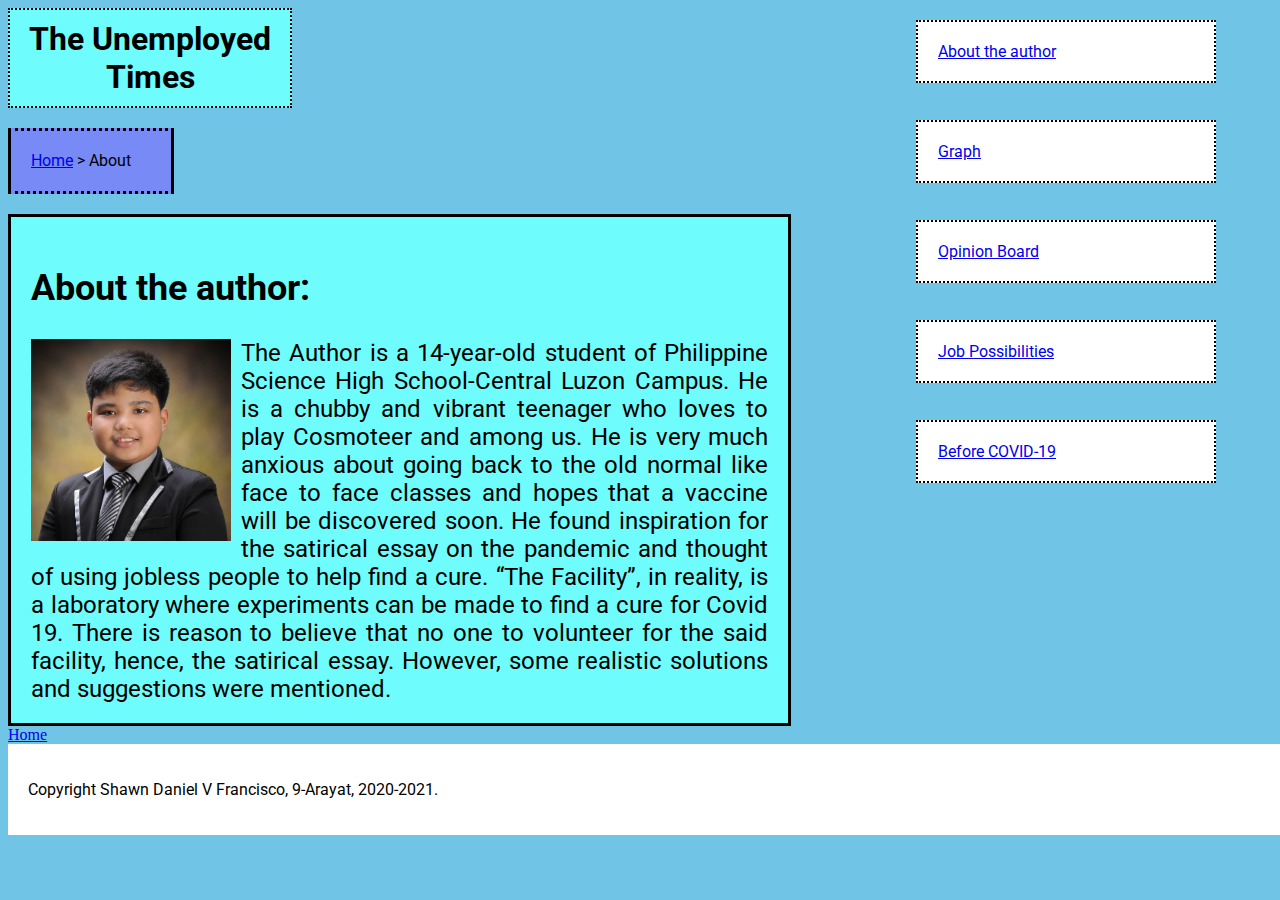
<file: About.html>
<! DOCTYPE html>
<html>
<head>
	<title>About</title>
	<link rel="stylesheet" href="about.css">
	<link href="https://fonts.googleapis.com/css2?family=Roboto&display=swap" rel="stylesheet">
</head>
<body>
	<a name="top"></a>
	<h1>The Unemployed Times</h1>
	<div id="a">
		<a href="index.html">Home</a> > About
	</div>
	<div id="b" class="col-7">
		<h2> About the author:</h2>
		The Author is a 14-year-old student of  <img id="coffee" src="shawn grad pix.jpg">Philippine Science High School-Central Luzon Campus. He is a chubby and vibrant teenager who loves to play Cosmoteer and among us. He is very much anxious about going back to the old normal like face to face classes and hopes that a vaccine will be discovered soon.
		He found inspiration for the satirical essay on the pandemic and thought of using jobless people to help find a cure. “The Facility”, in reality, is a laboratory where experiments can be made to find a cure for Covid 19. There is reason to believe that no one to volunteer for the said facility, hence, the satirical essay. However, some realistic solutions and suggestions were mentioned.
	</div>
	<a href="index.html">Home</a>
	<div id="links" class="col-s-12">
		<div id="chart" class="links">
			<a href="about.html">About the author</a>
		</div>
		<div id="graph" class="links">
			<a href="graph.html">Graph</a>
		</div>
		<div id="opinion" class="links">
			<a href="content1.html">Opinion Board</a>
		</div>
		<div id="job" class="links">
			<a href="https://ph.indeed.com/">Job Possibilities</a>
		</div>
		<div id="before" class="links">
			<a href="content2.html">Before COVID-19</a>
		</div>
	</div>
	<div id="c" class="col-12">
		<p>Copyright Shawn Daniel V Francisco, 9-Arayat, 2020-2021.</p>
	</div>
</body>
</html>
</file>
<file: about.css>
[class*="col-"] {
  width: 93%;
}

@media only screen and (min-width: 768px) {
	/* For desktop: */
	.col-1 {width: 8.33%;}
	.col-2 {width: 16.66%;}
	.col-3 {width: 25%;}
	.col-4 {width: 33.33%;}
	.col-5 {width: 41.66%;}
	.col-6 {width: 50%;}
	.col-7 {width: 58.33%;}
	.col-8 {width: 66.66%;}
	.col-9 {width: 75%;}
	.col-10 {width: 83.33%;}
	.col-11 {width: 91.66%;}
	.col-12 {width: 100%;}
	.links {position: absolute; width: 20%;}
}
@media only screen and (max-width: 768px) {
	.links {font-size: 50px;}
}
body {
	background-color: #70C5E6;
}

h1 {
	background-color: #6FFCFC;
	text-align: center;
	font-family: 'Roboto', sans-serif;
	border-style: dotted;
	border-width: 2px;
	padding-top: 10px;
	padding-right: 15px;
	padding-bottom: 10px;
	padding-left: 15px;
	width: 250px;
	margin-bottom: 20px;
}
#a {
	background-color: #788AF5;
	font-family: 'Roboto', sans-serif;
	padding-top: 20px;
	padding-right: 20px;
	padding-bottom: 20px;
	padding-left: 20px;
	border-top-style: dotted;
	border-right-style: solid;
	border-bottom-style: dotted;
	border-left-style: solid;
	border-width: 3px;
	border-color: black;
	width: 120px;
	height: 20px;
	text-align: justify;
	margin-bottom: 20px;
}
#b {
	background-color: #6FFCFC;
	font-family: 'Roboto', sans-serif;
	padding-top: 20px;
	padding-right: 20px;
	padding-bottom: 20px;
	padding-left: 20px;
	border-style: solid;
	border-width: 3px;
	border-color: black;
	text-align: justify;
	font-size: 1.5em;
}
#coffee {
	float: left;
	width: 200;
	margin-right: 10px;
}
#c {
	background-color: #FFFFFF;
	font-family: 'Roboto', sans-serif;
	position: sticky;
	bottom: 0%;
	text-align: justify;
	padding-top: 20px;
	padding-right: 20px;
	padding-bottom: 20px;
	padding-left: 20px;
}
#links {
	background-color: #FFFFFF;
	border-color: black;
}
#chart {
	background-color: #FFFFFF;
	font-family: 'Roboto', sans-serif;
	padding-top: 20px;
	padding-right: 20px;
	padding-bottom: 20px;
	padding-left: 20px;
	border-style: dotted;
	border-width: 2px;
	border-color: black;
	top: 20px;
	right: 5%;
	text-align: justify;
}
#graph {
	background-color: #FFFFFF;
	font-family: 'Roboto', sans-serif;
	padding-top: 20px;
	padding-right: 20px;
	padding-bottom: 20px;
	padding-left: 20px;
	border-style: dotted;
	border-width: 2px;
	border-color: black;
	top: 120px;
	right: 5%;
	text-align: justify;
}
#opinion {
	background-color: #FFFFFF;
	font-family: 'Roboto', sans-serif;
	padding-top: 20px;
	padding-right: 20px;
	padding-bottom: 20px;
	padding-left: 20px;
	border-style: dotted;
	border-width: 2px;
	border-color: black;
	top: 220px;
	right: 5%;
	text-align: justify;
}
#job {
	background-color: #FFFFFF;
	font-family: 'Roboto', sans-serif;
	padding-top: 20px;
	padding-right: 20px;
	padding-bottom: 20px;
	padding-left: 20px;
	border-style: dotted;
	border-width: 2px;
	border-color: black;
	top: 320px;
	right: 5%;
	text-align: justify;
}
#before {
	background-color: #FFFFFF;
	font-family: 'Roboto', sans-serif;
	padding-top: 20px;
	padding-right: 20px;
	padding-bottom: 20px;
	padding-left: 20px;
	border-style: dotted;
	border-width: 2px;
	border-color: black;
	top: 420px;
	right: 5%;
	text-align: justify;
}
.clearfix {
	overflow: auto;
}
</file>
